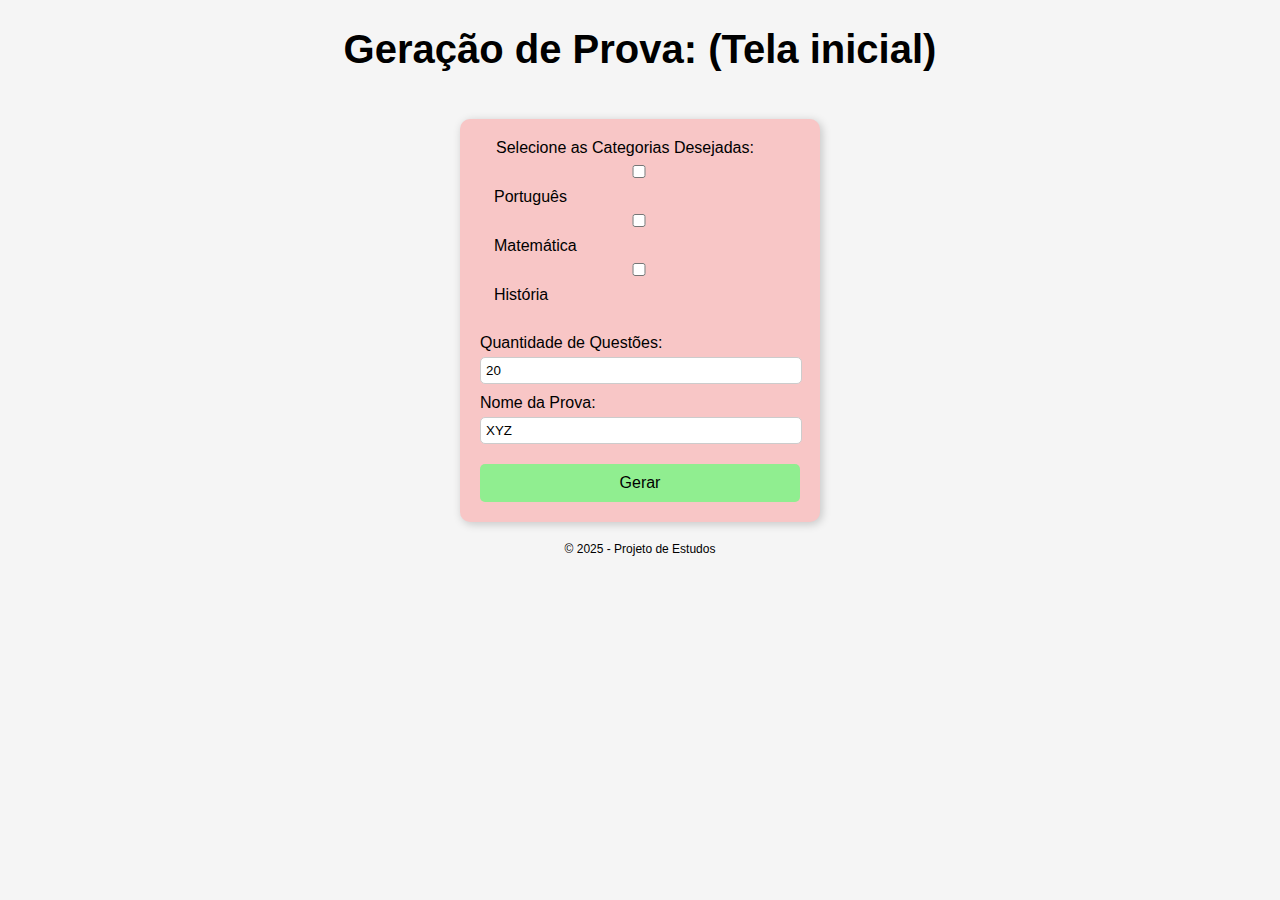
<file: Compare/index.html>
<!DOCTYPE html>
<html lang="pt-BR">

<head>
    <meta charset="UTF-8">
    <meta name="viewport" content="width=device-width, initial-scale=1.0">
    <title>Geração de Prova</title>
    <link rel="stylesheet" href="styles.css">
</head>

<body>

    <header>
        <h1>Geração de Prova: (Tela inicial)</h1>
    </header>

    <main>
        <div class="container">
            <fieldset class="categorias">
                <legend>Selecione as Categorias Desejadas:</legend>
                <label><input type="checkbox"> Português</label>
                <label><input type="checkbox"> Matemática</label>
                <label><input type="checkbox"> História</label>
            </fieldset>

            <label for="quantidade">Quantidade de Questões:</label>
            <input type="number" id="quantidade" value="20">

            <label for="nome">Nome da Prova:</label>
            <input type="text" id="nome" value="XYZ">

            <button>Gerar</button>
        </div>
    </main>

    <footer>
        <p>&copy; 2025 - Projeto de Estudos</p>
    </footer>

</body>

</html>
</file>
<file: Compare/styles.css>
body {
    font-family: Arial, sans-serif;
    background: #f5f5f5;
    text-align: center;
    margin: 0;
    padding: 0;
}

header {
    margin-top: 20px;
    font-size: 20px;
}

.container {
    background: #f8c6c6;
    padding: 20px;
    border-radius: 10px;
    display: inline-block;
    text-align: left;
    width: 320px;
    box-shadow: 2px 2px 10px rgba(0, 0, 0, 0.2);
    margin-top: 20px;
}

.categorias {
    border: none;
    margin-bottom: 15px;
}

label {
    display: block;
    margin-bottom: 5px;
}

input {
    width: calc(100% - 10px);
    padding: 5px;
    margin-bottom: 10px;
    border: 1px solid #ccc;
    border-radius: 5px;
}

button {
    background: #90ee90;
    border: none;
    padding: 10px;
    font-size: 16px;
    border-radius: 5px;
    cursor: pointer;
    width: 100%;
    margin-top: 10px;
}

button:hover {
    background: #7ed67e;
}

footer {
    margin-top: 20px;
    font-size: 12px;
}
</file>
